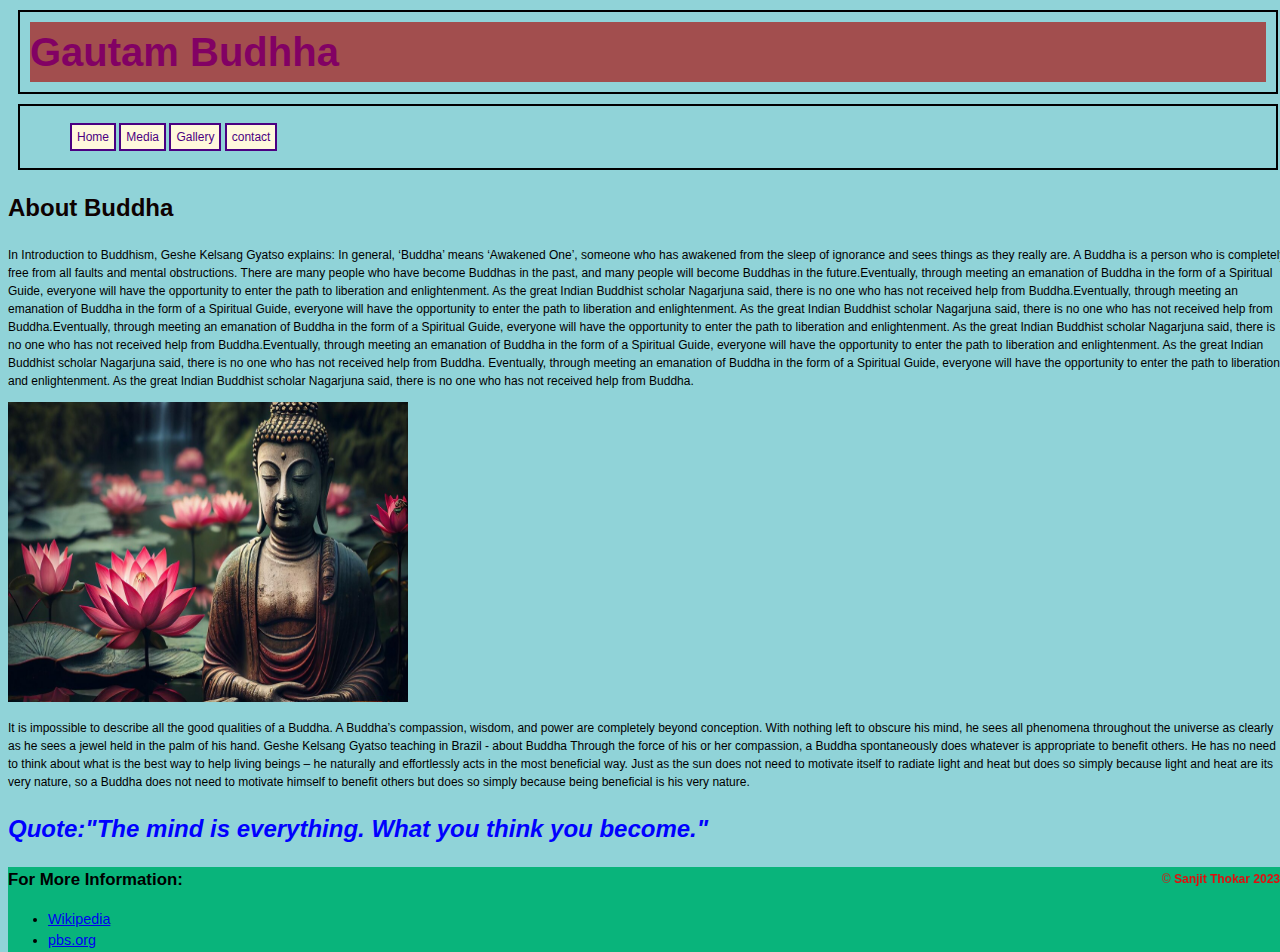
<file: index.html>
<!--Sanjit Thokar Sthokar6967@conestogac.on.ca-->
<!DOCTYPE html>
<html lang="en">
<head>
    <meta charset="UTF-8">
    <meta name="viewport" content="width=device-width, initial-scale=1.0">
    
    <title>Gautam Buddha</title>
    <link rel="stylesheet" href="style.css">

</head>
<body>
    <header>
        <header class = "structural">
           
        <h1 class="gbtitle">Gautam Budhha</h1>
        </header>
        <nav class="structural">
            <ul>
                <li><a href="index.html">Home</a></li>
                <li><a href="media.html">Media</a></li>
                <li><a href="gallery.html">Gallery</a></li>
                <li><a href="contact.html">contact</a></li>
               
            </ul>
        </nav>
        <h2> About Buddha </h2>
        <p id="para1">In Introduction to Buddhism, Geshe Kelsang Gyatso explains:
            In general, ‘Buddha’ means ‘Awakened One’, someone who has awakened from the sleep of ignorance and sees things as they really are. A Buddha is a person who is completely free from all faults and mental obstructions. There are many people who have become Buddhas in the past, and many people will become Buddhas in the future.Eventually, through meeting an emanation of Buddha in the form of a Spiritual Guide, everyone will have the opportunity to enter the path to liberation and enlightenment. As the great Indian Buddhist scholar Nagarjuna said, there is no one who has not received help from Buddha.Eventually, through meeting an emanation of Buddha in the form of a Spiritual Guide, everyone will have the opportunity to enter the path to liberation and enlightenment. As the great Indian Buddhist scholar Nagarjuna said, there is no one who has not received help from Buddha.Eventually, through meeting an emanation of Buddha in the form of a Spiritual Guide, everyone will have the opportunity to enter the path to liberation and enlightenment. As the great Indian Buddhist scholar Nagarjuna said, there is no one who has not received help from Buddha.Eventually, through meeting an emanation of Buddha in the form of a Spiritual Guide, everyone will have the opportunity to enter the path to liberation and enlightenment. As the great Indian Buddhist scholar Nagarjuna said, there is no one who has not received help from Buddha.
            Eventually, through meeting an emanation of Buddha in the form of a Spiritual Guide, everyone will have the opportunity to enter the path to liberation and enlightenment. As the great Indian Buddhist scholar Nagarjuna said, there is no one who has not received help from Buddha.</p>
    
<img src="lord buddha.jpg" width="400px" height="300px" alt="lord b">
    </header>
    
   
      <main> 
        
        <p id="para2">It is impossible to describe all the good qualities of a Buddha. A Buddha’s compassion, wisdom, and power are completely beyond conception. With nothing left to obscure his mind, he sees all phenomena throughout the universe as clearly as he sees a jewel held in the palm of his hand.

            Geshe Kelsang Gyatso teaching in Brazil - about Buddha
            Through the force of his or her compassion, a Buddha spontaneously does whatever is appropriate to benefit others. He has no need to think about what is the best way to help living beings – he naturally and effortlessly acts in the most beneficial way. Just as the sun does not need to motivate itself to radiate light and heat but does so simply because light and heat are its very nature, so a Buddha does not need to motivate himself to benefit others but does so simply because being beneficial is his very nature.</p>
           <p><h2 class="quote">Quote:"The mind is everything. What you think you become."</h2> 
         </p>
        </main>
      <aside class = "moreinfo" id="links">

        <p>
        <h3>For More Information:</h3>
        <ul>
            <li><a href="https://www.wikipedia.com">Wikipedia</a></li>
            <li><a href="https://www.pbs.org">pbs.org</a></li>
        </ul>
    
    </p></aside>
    <div class ="footer" id="">
        <p> &copy; <b>Sanjit Thokar 2023</b>
        </p>
    </div>
    
</body>
</html>
</file>
<file: style.css>
body{
    font : normal normal normal 12px/1.5 Arial, Helvetica, sans-serif;
    width: 100vw;
    height: 100vh;
    background-color: rgb(144, 211, 216);
}
.gbtitle{
    padding: 0;
    margin: 0;
    color: rgb(130, 1, 100);
    font-size:40px;
    background-color: rgb(162, 78, 78);
}
h2{
    color: rgb(14, 2, 2);
    font-size: 2em;
}

    
.structural {
    padding: 10px;
    margin: 10px;
    border: 2px solid black;
}
a:hover{
    color : rgb(5, 151, 36);
}
.footer {
    position: fixed;
    bottom: 0;
    right: 0;
    color :rgb(226, 13, 13);
    text-align: right;

}

.moreinfo{
    border: 0px;
    font-size: larger;

}
aside{
    background-color: rgb(9, 180, 123);
}

.gallery
{
    display:inline-grid;
    grid-template-columns: 1fr 1fr 1fr; 
    grid-template-rows: 1fr 1fr 1fr;
    row-gap: 1rem;
    column-gap: 1rem;
    padding: 15px;  
}
.quote{
    font-style: italic;
    font-size: x-large;
    color: blue;
}
nav ul li {
    display: inline;
    list-style-type: none;
}
nav ul li a {
    color: indigo;
    border: 2px solid indigo;
    text-decoration: none;
    background-color: cornsilk;
    padding: 5px;
}
nav ul li a:hover{
    border-color: cornsilk;
    color: cornsilk;
    background-color: indigo;
}
</file>
